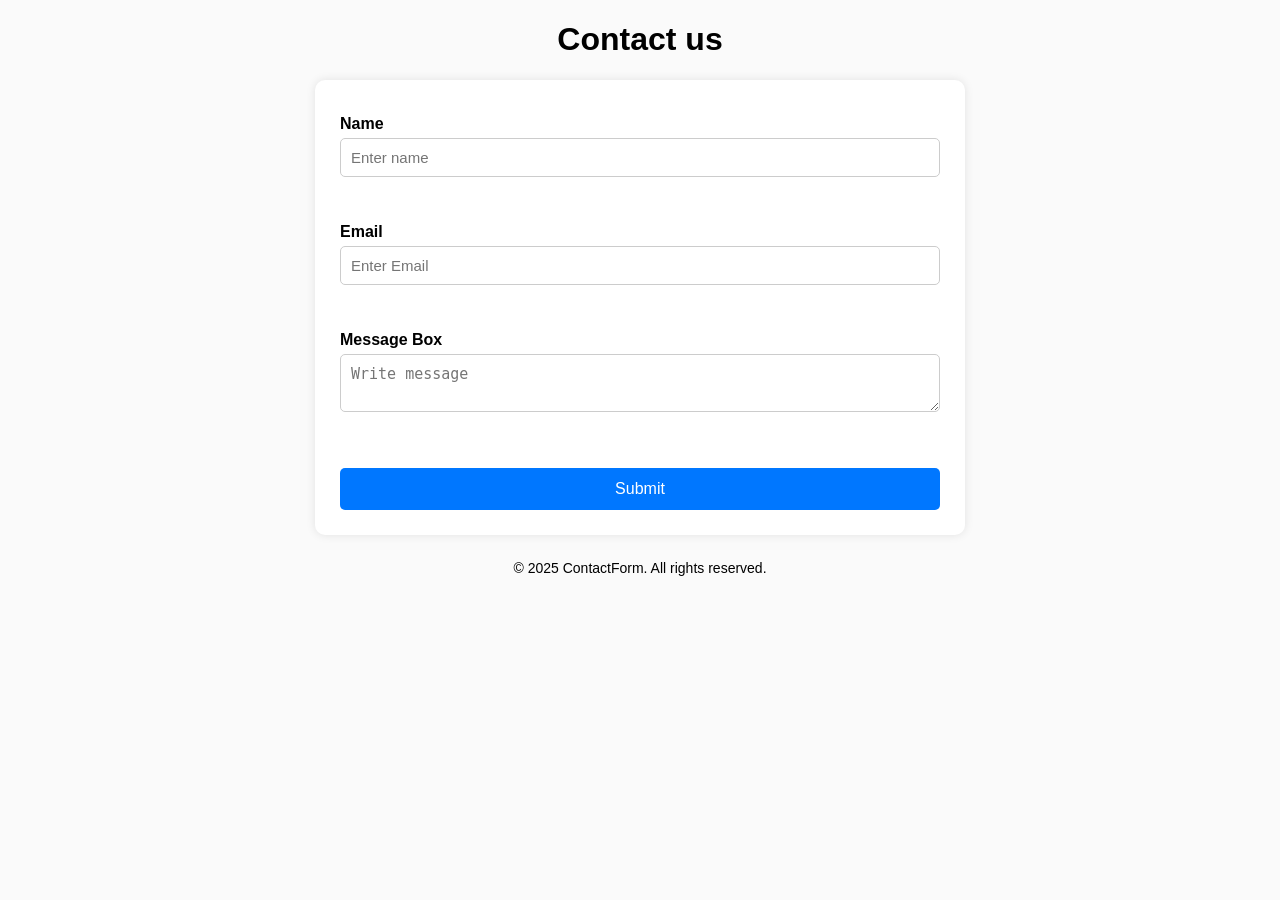
<file: assesmentDay2task2/index.html>
<!DOCTYPE html>
<html lang="en">
<head>
    <meta charset="UTF-8">
    <meta name="viewport" content="width=device-width, initial-scale=1.0">
    <title>Contact form</title>
    <link rel="stylesheet" href="style.css">
</head>
<body>
    <header>
        <h1>Contact us</h1>
    </header>
    <section class="container">
    <form>
    <label for="">Name</label>
    <input type="text" placeholder="Enter name" required><br><br>
    <label for="">Email</label>
    <input type="text" placeholder="Enter Email" required><br><br>
    <label for="">Message Box</label>
    <textarea name="message" id="message" row="5" placeholder="Write message" required></textarea><br><br>
    <button>Submit</button>
    </form>
    </section>
    <footer>
        &copy; 2025 ContactForm. All rights reserved.
    </footer>
</body>
</html>
</file>
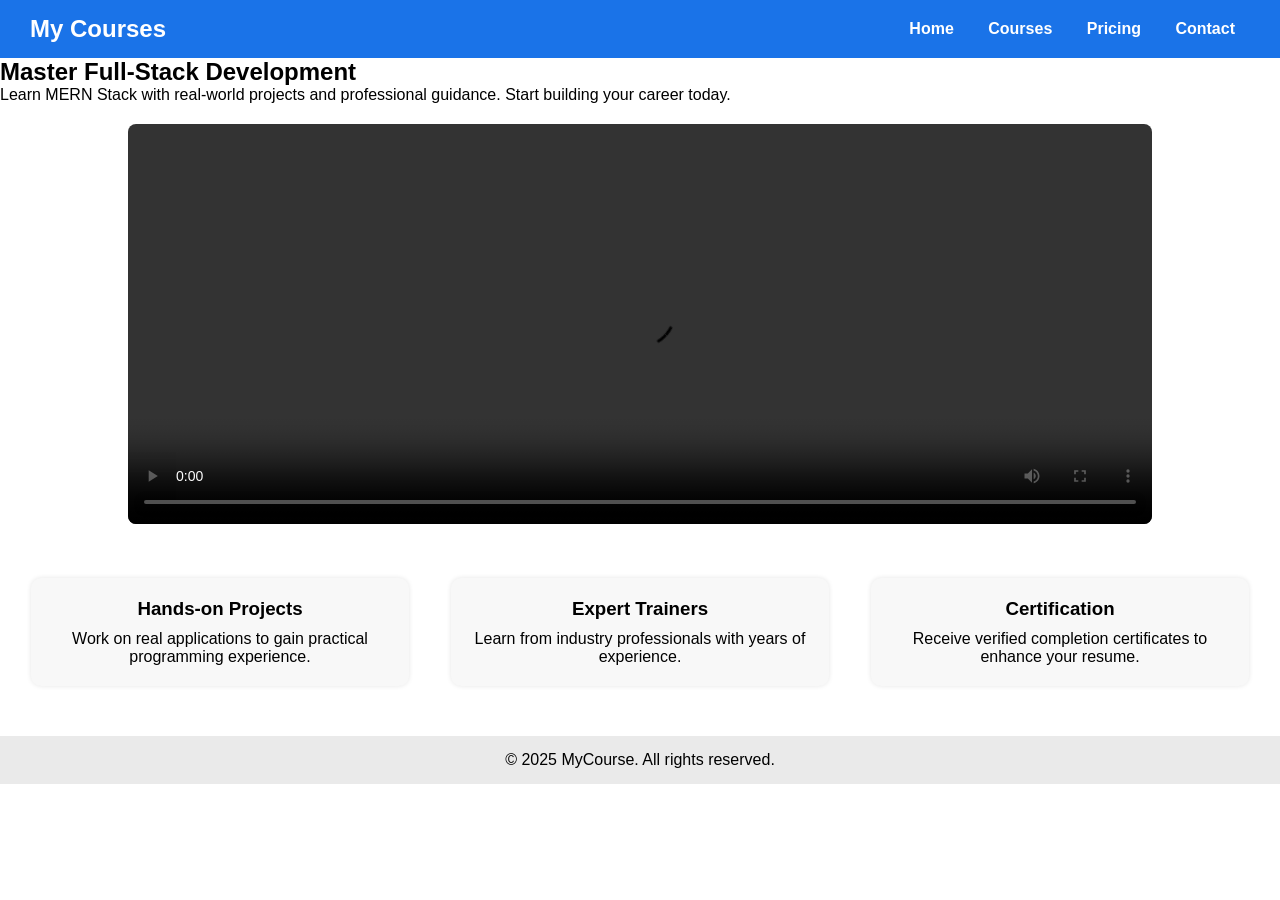
<file: assesmentDay2task3/index.html>
<!DOCTYPE html>
<html lang="en">
<head>
    <meta charset="UTF-8">
    <meta name="viewport" content="width=device-width, initial-scale=1.0">
    <title>Video Landing Page</title>
    <link rel="stylesheet" href="style.css">
</head>
<body>
    <header>
        <h2>My Courses</h2>
        <nav>
            <a href="#">Home</a>
            <a href="#">Courses</a>
            <a href="#">Pricing</a>
            <a href="#">Contact</a>
        </nav>
    </header>

    <section class="Hero">
        <h1>Master Full-Stack Development</h1>
        <p>Learn MERN Stack with real-world projects and professional guidance. Start building your career today.</p>
    </section>

    <section class="video-section">
        <video width="100%" height="400" controls>
            <source src="Venice_2.mp4" type="video/mp4">
        </video>
    </section>

    <section class="features">
        <div class="feature-box">
            <h3>Hands-on Projects</h3>
            <p>Work on real applications to gain practical programming experience.</p>
        </div>
        <div class="feature-box">
            <h3>Expert Trainers</h3>
            <p>Learn from industry professionals with years of experience.</p>
        </div>
        <div class="feature-box">
            <h3>Certification</h3>
            <p>Receive verified completion certificates to enhance your resume.</p>
        </div>
    </section>
    
    <footer>
        &copy; 2025 MyCourse. All rights reserved.
    </footer>
    <h2> </h2>

</body>
</html>
</file>
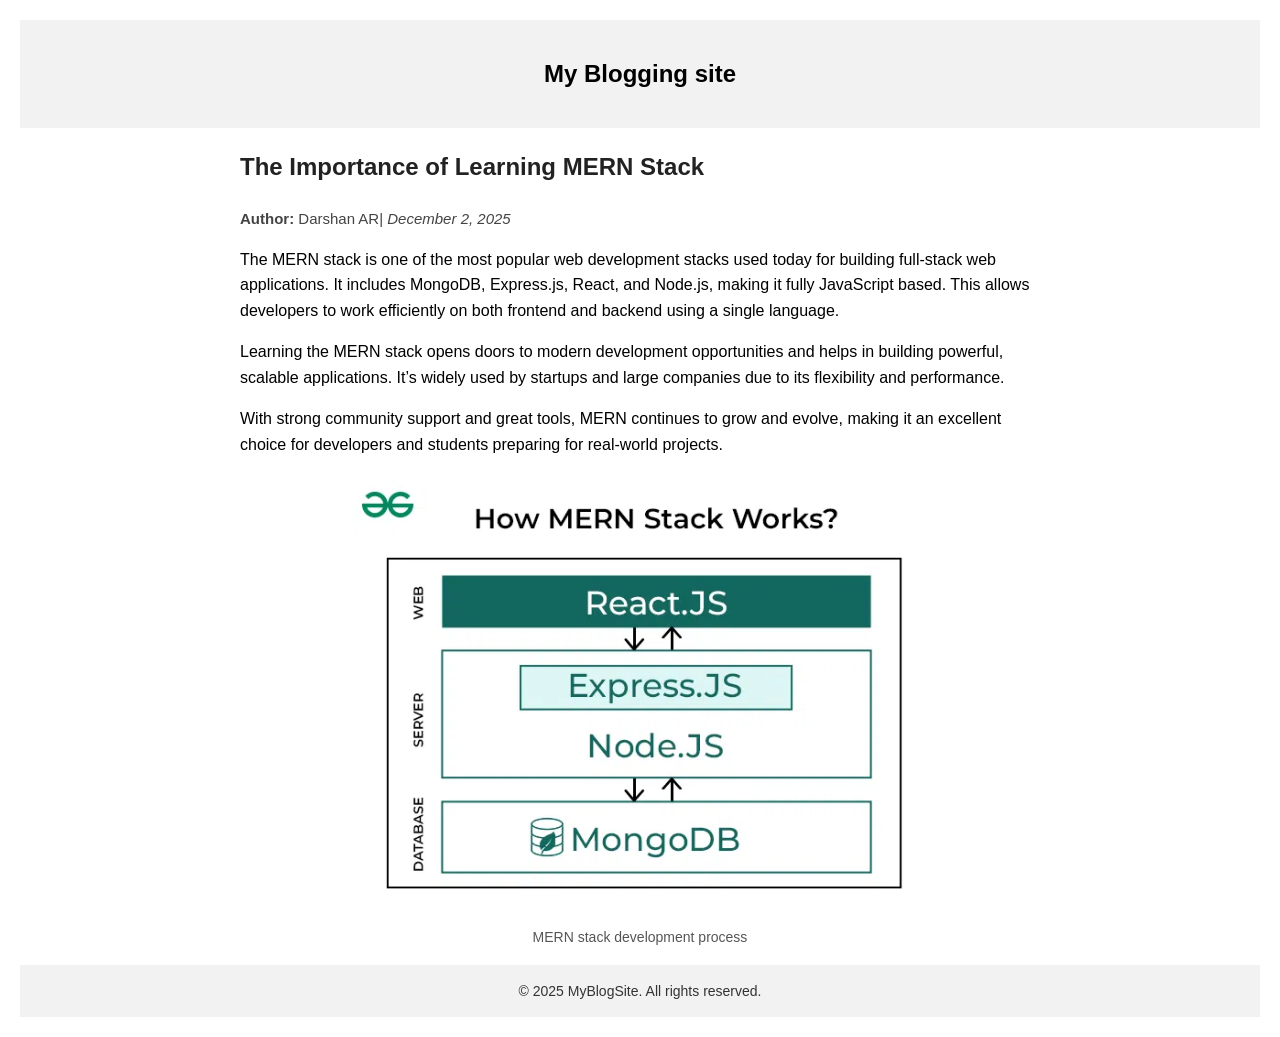
<file: index1.html>
<!DOCTYPE html>
<html lang="en">
<head>
    <meta charset="UTF-8">
    <meta name="viewport" content="width=device-width, initial-scale=1.0">
    <title>My blog post</title>
    <link rel="stylesheet" href="style.css">
</head>
<body>
    <header>
        <h2>My Blogging site</h2>
    </header>
    <article>
        <h1>The Importance of Learning MERN Stack</h1>
        
        <p class="meta"><strong>Author:</strong> Darshan AR| <em>December 2, 2025</em></p>

        <p>The MERN stack is one of the most popular web development stacks used today for building full-stack web applications. It includes MongoDB, Express.js, React, and Node.js, making it fully JavaScript based. This allows developers to work efficiently on both frontend and backend using a single language.</p>

        <p>Learning the MERN stack opens doors to modern development opportunities and helps in building powerful, scalable applications. It’s widely used by startups and large companies due to its flexibility and performance.</p>

        <p>With strong community support and great tools, MERN continues to grow and evolve, making it an excellent choice for developers and students preparing for real-world projects.</p>

        <figure>
            <img src="mernstack.webp" alt="Blog image">
            <figcaption>MERN stack development process</figcaption>
        </figure>

    </article>

    <footer>
        &copy; 2025 MyBlogSite. All rights reserved.
    </footer>
    
</body>
</html>
</file>
<file: assesmentDay2task2/style.css>
body {
    font-family: Arial, sans-serif;
    margin: 20px;
    background-color: #fafafa;
}

header {
    text-align: center;
    margin-bottom: 20px;
}

.container {
    max-width: 600px;
    margin: auto;
    background: white;
    padding: 25px;
    border-radius: 10px;
    box-shadow: 0 0 10px rgba(0,0,0,0.1);
}

p {
    font-size: 15px;
    margin-bottom: 15px;
}

form {
    display: flex;
    flex-direction: column;
}

label {
    margin: 10px 0 5px;
    font-weight: bold;
}

input, textarea {
    padding: 10px;
    font-size: 15px;
    border: 1px solid #ccc;
    border-radius: 5px;
}

button {
    margin-top: 20px;
    padding: 12px;
    font-size: 16px;
    background-color: #0077ff;
    color: white;
    border: none;
    border-radius: 5px;
    cursor: pointer;
}

button:hover {
    opacity: 0.85;
}

footer {
    text-align: center;
    font-size: 14px;
    margin-top: 25px;
}
</file>
<file: assesmentDay2task3/style.css>
* {
    margin: 0;
    padding: 0;
    box-sizing: border-box;
}

body {
    font-family: Arial, sans-serif;
}

/* Header */
header {
    display: flex;
    justify-content: space-between;
    background-color: #1a73e8;
    padding: 15px 30px;
    align-items: center;
    color: white;
}

nav a {
    margin: 0 15px;
    color: white;
    text-decoration: none;
    font-weight: bold;
}

nav a:hover {
    text-decoration: underline;
}

/* Hero */
.hero {
    text-align: center;
    padding: 40px 20px;
}

.hero h1 {
    font-size: 32px;
}

.hero p {
    margin-top: 10px;
    font-size: 18px;
    color: #444;
}

/* Video */
.video-section {
    width: 80%;
    margin: 20px auto;
}

video {
    border-radius: 8px;
}

/* Features */
.features {
    display: flex;
    justify-content: space-around;
    padding: 30px 10px;
}

.feature-box {
    width: 30%;
    background: #f8f8f8;
    padding: 20px;
    border-radius: 10px;
    text-align: center;
    box-shadow: 0 0 5px rgba(0,0,0,0.1);
}

.feature-box h3 {
    margin-bottom: 10px;
}

/* Footer */
footer {
    text-align: center;
    padding: 15px;
    margin-top: 20px;
    background-color: #eaeaea;
}

/* Responsive */
@media (max-width: 768px) {
    .features {
        flex-direction: column;
        gap: 20px;
    }

    .feature-box {
        width: 100%;
    }

    video {
        height: auto;
    }
}
</file>
<file: style.css>
body {
    font-family: Arial, sans-serif;
    margin: 20px;
    line-height: 1.6;
}

header, footer {
    text-align: center;
    padding: 15px;
    background-color: #f2f2f2;
    margin-bottom: 20px;
}

article {
    max-width: 800px;
    margin: auto;
}

h1 {
    color: #222;
}

.meta {
    color: #444;
    font-size: 15px;
}

figure {
    text-align: center;
    margin-top: 20px;
}

img {
    width: 80%;
    max-width: 600px;
    border-radius: 10px;
}

figcaption {
    font-size: 14px;
    color: #555;
    margin-top: 5px;
}

footer {
    font-size: 14px;
    color: #333;
}
</file>
